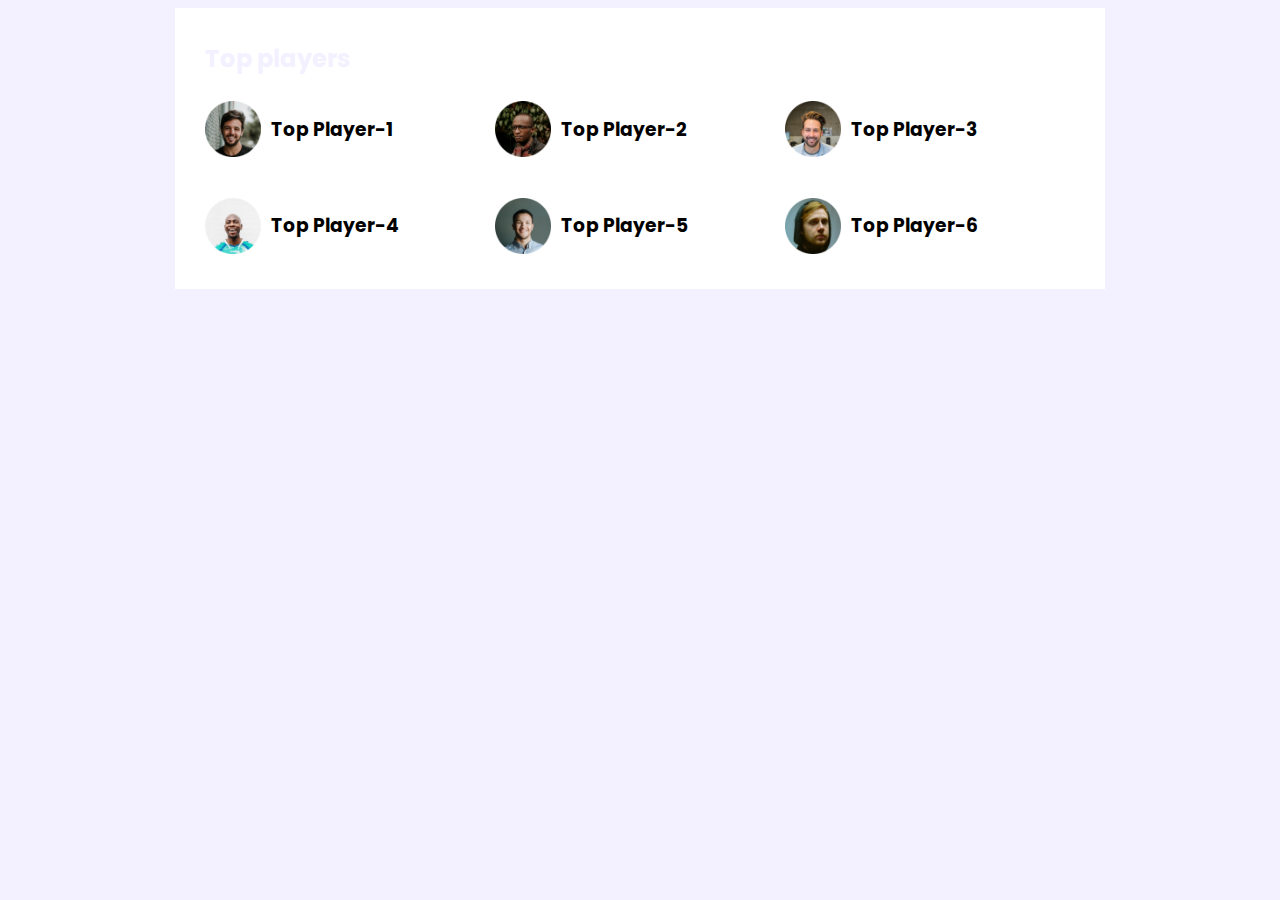
<file: Web_day_11_Module-9/index1.html>
<html lang="en">
<head>
    <meta charset="UTF-8">
    <meta http-equiv="X-UA-Compatible" content="IE=edge">
    <meta name="viewport" content="width=device-width, initial-scale=1.0">
    <title>Leader Board</title>
    <!-- stylesheet -->
    <link rel="stylesheet" href="styles.css">
</head>
<body>
    <!-- header strat -->
    <header>
    </header>
    <!-- header end -->
    <main>
        <!-- top players and top blogs -->
        <section class="container">
            <div class="top-players">
                <h2 class="section-title">Top players</h2>
                <div class="players">
                    <!-- .player*6>img[src="images/players/player-$.png"]+h3{Top Player-$} -->
                    <div class="player">
                        <img src="images/players/player-1.png" alt="">
                        <h3 class="player-name">Top Player-1</h3>
                    </div>
                    <div class="player">
                        <img src="images/players/player-2.png" alt="">
                        <h3 class="player-name">Top Player-2</h3>
                    </div>
                    <div class="player">
                        <img src="images/players/player-3.png" alt="">
                        <h3 class="player-name">Top Player-3</h3>
                    </div>
                    <div class="player">
                        <img src="images/players/player-4.png" alt="">
                        <h3 class="player-name">Top Player-4</h3>
                    </div>
                    <div class="player">
                        <img src="images/players/player-5.png" alt="">
                        <h3 class="player-name">Top Player-5</h3>
                    </div>
                    <div class="player">
                        <img src="images/players/player-6.png" alt="">
                        <h3 class="player-name">Top Player-6</h3>
                    </div>
                </div>
            </div>
        </section>
    </main>
</body>
</html>
</file>
<file: Web_day_11_Module-9/styles.css>
/* fonts */
@import url('https://fonts.googleapis.com/css2?family=Lobster&family=Poppins:ital,wght@0,400;1,500&family=The+Nautigal:wght@700&display=swap');

/* common styles or utilities */
body {
    font-family: 'Poppins', sans-serif;
    background-color: #F3F1FF;
}

main {
    display: flex;
    justify-content: center;
}

.container {
    background-color: #ffffff;
    width: 870px;
    padding: 30px;
}

/* top-players style */
.section-title {
    color: #F3F1FF;
    font-size: 24px;
    margin-top: 3px;
}

.players {
    display: grid;
    grid-template-columns: repeat(3, 1fr);
    grid-row-gap: 30px;
}

.player {
    display: flex;
    align-items: center;
}

.players img {
    width: 56px;
    height: 56px;
}

.player-name {
    margin-left: 10px;
}
</file>
